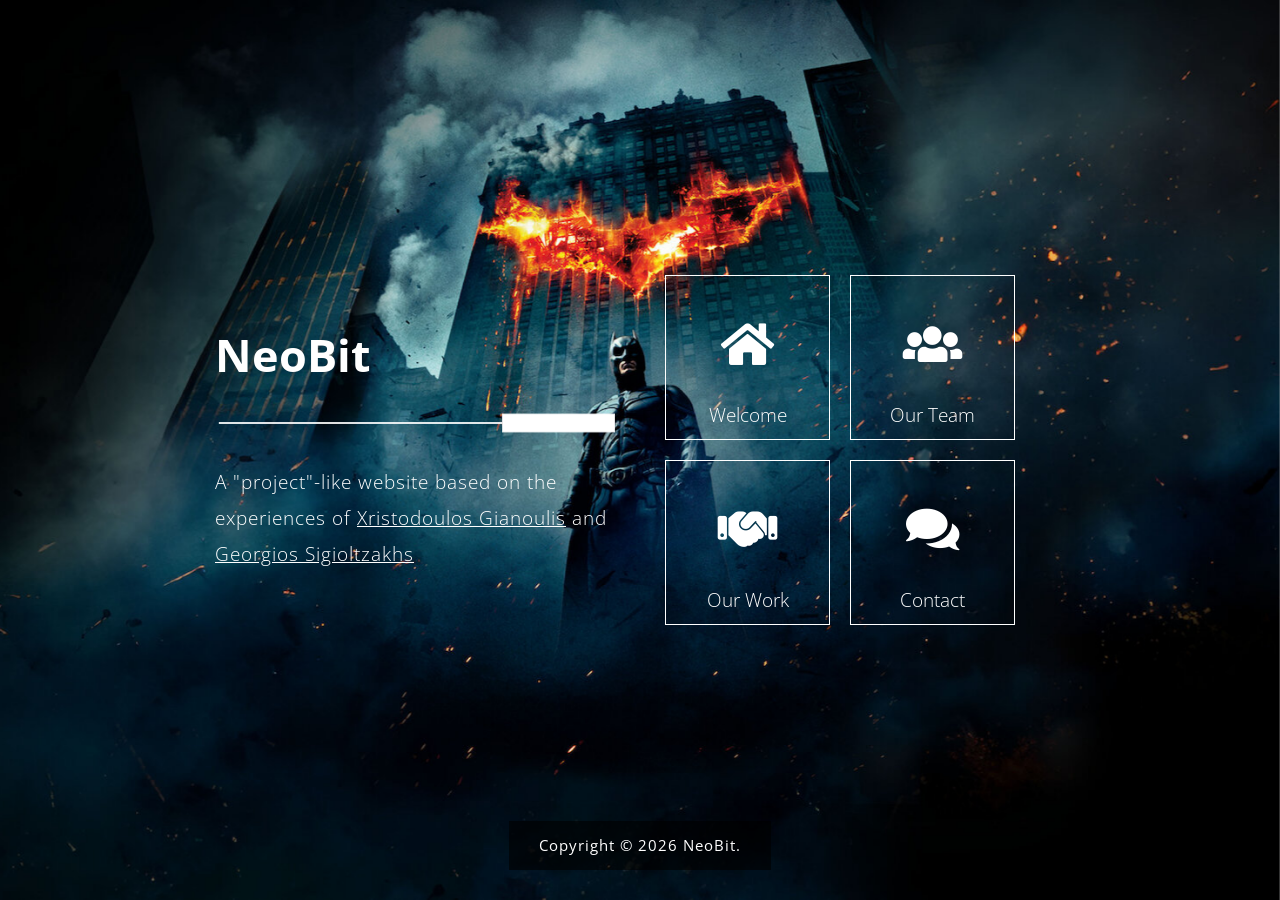
<file: index.html>
<!DOCTYPE html>
<html lang="en">
<head>
    <meta charset="utf-8">
    <meta name="viewport" content="width=device-width, initial-scale=1">

    <title>Pop HTML CSS Template</title>
<!--

Template 2097 Pop

https://www.tooplate.com/view/2097-pop

-->
    <!-- load CSS -->
    <link rel="stylesheet" href="https://fonts.googleapis.com/css?family=Open+Sans:300">  <!-- Google web font "Open Sans" -->
    <link rel="stylesheet" href="css/bootstrap.min.css">                                  <!-- https://getbootstrap.com/ -->
    <link rel="stylesheet" href="fontawesome/css/fontawesome-all.min.css">                <!-- https://fontawesome.com/ -->
    <link rel="stylesheet" type="text/css" href="slick/slick.css"/>                       <!-- http://kenwheeler.github.io/slick/ -->
    <link rel="stylesheet" type="text/css" href="slick/slick-theme.css"/>
    <link rel="stylesheet" href="css/tooplate-style.css">                               <!-- Templatemo style -->

    <script>document.documentElement.className="js";var supportsCssVars=function(){var e,t=document.createElement("style");return t.innerHTML="root: { --tmp-var: bold; }",document.head.appendChild(t),e=!!(window.CSS&&window.CSS.supports&&window.CSS.supports("font-weight","var(--tmp-var)")),t.parentNode.removeChild(t),e};supportsCssVars()||alert("Please view this in a modern browser such as latest version of Chrome or Microsoft Edge.");</script>
    
</head>

<body>
    <div id="tm-bg"></div>
    <div id="tm-wrap">
        <div class="tm-main-content">
            <div class="container tm-site-header-container">
                <div class="row">
                    <div class="col-sm-12 col-md-6 col-lg-6 col-md-col-xl-6 mb-md-0 mb-sm-4 mb-4 tm-site-header-col">
                        <div class="tm-site-header">
                            <h1 class="mb-4"><b>NeoBit</b></h1>
                            <img src="img/underline.png" class="img-fluid mb-4">
                            <p>A "project"-like website based on the experiences of <a href="https://github.com/Xristodoulos-Giannoulis">Xristodoulos Gianoulis</a> and <a href="https://github.com/GSigioltzakis">Georgios Sigioltzakhs</a></p>        
                        </div>                        
                    </div>
                    <div class="col-sm-12 col-md-6 col-lg-6 col-xl-6">
                        <div class="content">
                            <div class="grid">
                                <div class="grid__item" id="home-link">
                                    <div class="product">
                                        <div class="tm-nav-link">
                                            <i class="fas fa-home fa-3x tm-nav-icon"></i>
                                            <span class="tm-nav-text">Welcome</span>
                                            <div class="product__bg"></div>        
                                        </div>                                    
                                        <div class="product__description">
                                            <div class="row mb-3">
                                                <div class="col-12">
                                                    <h2 class="tm-page-title">Welcome to Pop Design</h2>        
                                                </div>
                                            </div>                                        
                                            <div class="row">
                                                <div class="col-sm-12 col-md-6 col-lg-6 col-xl-6">
                                                    <img src="img/welcome-1.jpg" class="img-fluid mb-3">
                                                    <p>You are allowed to download, modify and use this template for your commercial or business websites. </p>
                                                    <p>Please tell your friends about <a rel="nofollow" href="https://fb.com/tooplate" target="_parent">Tooplate</a>. That will be very helpful for us. Thank you.</p>    
                                                </div>
                                                <div class="col-sm-12 col-md-6 col-lg-6 col-xl-6">
                                                    <p>You are NOT allowed to put this template ZIP file for a download purpose on any template collection website.</p>
                                                    <p>If you have any kind of question or comment, please feel free to <a rel="nofollow" href="https://www.tooplate.com/contact" target="_parent">contact us</a>. You are welcome.</p>
                                                    <img src="img/welcome-2.jpg" class="img-fluid">
                                                </div>                                        
                                            </div>
                                            
                                        </div>
                                    </div>
                                </div>

                                <div class="grid__item" id="team-link">
                                    <div class="product">
                                        <div class="tm-nav-link">
                                            <i class="fas fa-users fa-3x tm-nav-icon"></i>
                                            <span class="tm-nav-text">Our Team</span>
                                            <div class="product__bg"></div>            
                                        </div>                                     
                                        <div class="product__description">
                                            <div class="p-sm-4 p-2">
                                                <div class="row mb-3">
                                                    <div class="col-12">
                                                        <h2 class="tm-page-title">Background of Our Team</h2>        
                                                    </div>
                                                </div>
                                                <div class="row tm-reverse-sm">
                                                    <div class="col-sm-12 col-md-8 col-lg-8 col-xl-8">
                                                        <p class="mb-4">Vestibulum aliquet, arcu accumsan lobortis bibendum, justo velit efficitur lorem, at pulvinar mi justo nec lacus. Nullam et libero aliquet, luctus nunc sit amet, tincidunt ligula. Sed finibus ante sed tortor cursus, nec malesuada lectus interdum.</p>
                                                        <p class="mb-4">Sed ex turpis, vulputate in efficitur id, lobortis eget nibh. Pellentesque maximus ipsum eget velit imperdiet sodales. Suspendisse in blandit mi.</p>
                                                        <p class="mb-5">Pellentesque finibus felis risus, ut malesuada felis viverra at. Quisque accumsan in mi non hendrerit.</p>
                                                        <a href="#" class="btn tm-btn-gray">Read More</a>        
                                                    </div>                                                
                                                    <div class="col-sm-12 col-md-4 col-lg-4 col-xl-4 mb-lg-0 mb-sm-4 mb-4">
                                                        <img src="img/team.jpg" class="img-fluid">
                                                    </div>
                                                </div>
                                            </div>
                                        </div>
                                    </div>
                                </div>

                                <div class="grid__item">
                                    <div class="product">
                                        <div class="tm-nav-link">
                                            <i class="fas fa-handshake fa-3x tm-nav-icon"></i>
                                            <span class="tm-nav-text">Our Work</span>
                                            <div class="product__bg"></div>             
                                        </div>                                                                 
                                        <div class="product__description">
                                            <div class="p-sm-4 p-2">
                                                <div class="row mb-3">
                                                    <div class="col-12">
                                                        <h2 class="tm-page-title">Our Work</h2>        
                                                    </div>
                                                </div>
                                                <div class="row mb-3">
                                                    <div class="col-12">
                                                        <p>Aliquam interdum, nisl sed faucibus tempor, massa velit laoreet ipsum, et faucibus sapien magna at enim. Suspendisse a dictum tortor, vel rhoncus libero. Integer at lacus velit. Nullam dapibus venenatis placerat.</p>
                                                    </div>
                                                </div>
                                                <div class="row">
                                                    <div class="col-12">
                                                        <div class="p-sm-4 p-2 tm-img-container">
                                                            <div class="tm-img-slider" id="tmImgSlider">
                                                              <a href="#" class="tm-slider-img-link"><img src="img/gallery-img-01-tn.jpg" alt="Image 1" class="img-fluid tm-slider-img"></a>
                                                              <a href="#" class="tm-slider-img-link"><img src="img/gallery-img-02-tn.jpg" alt="Image 2" class="img-fluid tm-slider-img"></a>
                                                              <a href="#" class="tm-slider-img-link"><img src="img/gallery-img-03-tn.jpg" alt="Image 3" class="img-fluid tm-slider-img"></a>
                                                              <a href="#" class="tm-slider-img-link"><img src="img/gallery-img-04-tn.jpg" alt="Image 4" class="img-fluid tm-slider-img"></a>
                                                              <a href="#" class="tm-slider-img-link"><img src="img/gallery-img-05-tn.jpg" alt="Image 5" class="img-fluid tm-slider-img"></a>
                                                              <a href="#" class="tm-slider-img-link"><img src="img/gallery-img-06-tn.jpg" alt="Image 6" class="img-fluid tm-slider-img"></a>
                                                            </div>
                                                        </div>  
                                                    </div>
                                                </div>
                                            </div>
                                        </div>       
                                    </div>
                                </div>

                                <div class="grid__item">
                                    <div class="product">
                                        <div class="tm-nav-link">
                                            <i class="fas fa-comments fa-3x tm-nav-icon"></i>
                                            <span class="tm-nav-text">Contact</span>
                                            <div class="product__bg"></div>             
                                        </div>                                                              
                                        <div class="product__description">
                                            <div class="pt-sm-4 pb-sm-4 pl-sm-5 pr-sm-5 pt-2 pb-2 pl-3 pr-3">
                                                <div class="row mb-3">
                                                    <div class="col-12">
                                                        <h2 class="tm-page-title">Contact Us</h2>        
                                                    </div>
                                                </div>
                                                <div class="row mb-4">
                                                    <div class="col-12">
                                                        <p>Lorem ipsum dolor site amet, consectetur adipiscing elit. Aliquam interdum, nisl sed faucibus tempor, massa velit laoreet ipsum, et faucibus sapien magna at enim. Suspendisse a dictum tortor, vel rhoncus libero.</p>
                                                    </div>
                                                </div>
                                                <div class="row">
                                                    <div class="col-12">
                                                        <form action="index.html" method="post" class="contact-form">
                                                            <div class="row">
                                                                <div class="form-group col-md-6 col-lg-6 col-xl-6">
                                                                  <input type="text" id="contact_name" name="contact_name" class="form-control" placeholder="Name"  required/>
                                                                </div>
                                                                <div class="form-group col-md-6 col-lg-6 col-xl-6 tm-col-email">
                                                                  <input type="email" id="contact_email" name="contact_email" class="form-control" placeholder="Email"  required/>
                                                                </div>
                                                            </div>                                                        
                                                            <div class="form-group">
                                                              <textarea id="contact_message" name="contact_message" class="form-control" rows="9" placeholder="Message" required></textarea>
                                                            </div>
                                                            <button type="submit" class="btn btn-primary tm-btn-submit">Submit</button>
                                                        </form>
                                                    </div>
                                                </div>
                                            </div>                                            
                                        </div>
                                    </div>
                                </div>
                            </div> 
                        </div>                       
                    </div>
                </div>                
            </div>
            <footer>
                <p class="small tm-copyright-text">Copyright &copy; <span class="tm-current-year">2020</span> NeoBit.</p>    
                
            </footer>
        </div> <!-- .tm-main-content -->  
    </div>
    <!-- load JS -->
    <script src="js/jquery-3.2.1.slim.min.js"></script>         <!-- https://jquery.com/ -->    
    <script src="slick/slick.min.js"></script>                  <!-- http://kenwheeler.github.io/slick/ -->  
    <script src="js/anime.min.js"></script>                     <!-- http://animejs.com/ -->
    <script src="js/main.js"></script>  
    <script>      

        function setupFooter() {
            var pageHeight = $('.tm-site-header-container').height() + $('footer').height() + 100;

            var main = $('.tm-main-content');

            if($(window).height() < pageHeight) {
                main.addClass('tm-footer-relative');
            }
            else {
                main.removeClass('tm-footer-relative');   
            }
        }

        /* DOM is ready
        ------------------------------------------------*/
        $(function(){

            setupFooter();

            $(window).resize(function(){
                setupFooter();
            });

            $('.tm-current-year').text(new Date().getFullYear());  // Update year in copyright           
        });

    </script>             

</body>
</html>
</file>
<file: css/tooplate-style.css>
/*

Template 2097 Pop

https://www.tooplate.com/view/2097-pop

*/

body {
  font-family: "Open Sans", Helvetica, Arial, sans-serif;
  font-size: 19px;
  font-weight: 300;
  color: white;
  position: relative;
}

h1 {
  font-size: 2.8rem;
}

#tm-bg {
  position: fixed;
  top: 0;
  left: 0;
  width: 100%;
  height: 100%;
  background-image: url(../img/batt.jpg);
  background-position: center;
  background-size: cover;
  background-repeat: no-repeat;
  z-index: -1;
  transition: all 0.3s ease;
}

#tm-bg:after {
  content: "";
  display: block;
  position: absolute;
  top: 0;
  left: 0;
  width: 100%;
  height: 100%;
}

#tm-wrap {
  display: flex;
  align-items: center;
  height: 100%;
  min-height: 100vh;
}

p {
  line-height: 1.9;
  letter-spacing: 1px;
}

.tm-main-content {
  display: flex;
  align-items: center;
  padding: 50px 15px;
  position: absolute;
  left: 0;
  right: 0;
  top: 0;
  bottom: 0;
  overflow: auto;
}

.tm-site-header-col {
  display: flex;
  align-items: center;
}

.tm-site-header {
  margin: 10px;
  text-align: left;
  width: 100%;
}
.tm-site-header a {
  color: white;            /* default link color */
  text-decoration: none; 
  text-decoration: underline;  /* optional: removes underline */
}

.tm-site-header a:hover {
  color: grey;             /* color when hovered */
}

.tm-nav ul {
  padding-left: 0;
  display: block;
}

.tm-nav li {
  list-style: none;
  display: inline-block;
  border: 1px solid white;
  
  margin: 10px;
}

.tm-nav-link {
  color: white;
  display: flex;
  flex-direction: column;
  justify-content: center;
  width: 165px;
  height: 165px;
  text-align: center;
  border: 1px solid white;
  cursor: pointer;
  position: relative;
}

.tm-nav-text {
  position: absolute;
  left: 0;
  right: 0;
  bottom: 10px;
}

.fa-3x {
  font-size: 2.5em;
}

.product {
  background: transparent;
  transition: all 0.3s ease;
}

.product:hover {
  background: #2c2a35;
  color: #a9a9a9;
}

.tm-nav-icon {
  display: block;
  margin-bottom: 25px;
}

/* Expanding Grid Items from Codrops */
.tm-page-title {
  font-weight: 300;
}
.content {
  max-width: 370px;
}
.grid {
  display: flex;
  flex-wrap: wrap;
}
.grid__item {
  margin: 10px;
}
.product {
  position: relative;
  cursor: pointer;
}

.product__bg {
  width: 100%;
  height: 100%;
  top: 0px;
}

.product__bg,
.product__description {
  opacity: 0;
  position: absolute;
}

.product__description {
  width: 100%;
  height: 100%;
  top: 0;
  left: 0;
  display: none;
}

.tm-fa-close {
  font-size: 30px;
}

.details {
  font-size: 1rem;
  width: 100%;
  height: 100%;
  bottom: 0;
  left: 0;
  z-index: 1000;
  display: flex;
  flex-direction: column;
  justify-content: center;
  pointer-events: none;
  padding: 15px;
  display: none;
}

.details > * {
  position: relative;
  opacity: 0;
}

.details--open {
  pointer-events: auto;
}

.details__bg {
  width: 100%;
  max-width: 900px;
  left: 0;
  right: 0;
  margin-left: auto;
  margin-right: auto;
}

.details__bg--down {
  background: #2c2a35;
}

.details__bg {
  padding: 50px;
  transform-origin: 0 0;
}

.details__close {
  position: absolute;
  top: 5px;
  right: 0;
  border: 0;
  background: none;
  margin: 1em;
  cursor: pointer;
  font-size: 0.85em;
  color: white;
  z-index: 1001;
}

/* Team */
.tm-reverse-sm {
  flex-direction: row;
}

/* Our Work */
.tm-slider-img-link {
  padding-left: 10px;
  padding-right: 10px;
}

.slick-dots li button:before {
  font-size: 20px;
  color: white;
  opacity: 1;
}

.slick-dots {
  position: absolute;
  bottom: -40px;
  display: block;
  width: 100%;
  padding: 0;
  list-style: none;
  text-align: center;
}

.slick-dots li.slick-active button:before {
  opacity: 0.75;
  color: deepskyblue;
}

/* Contact */
.form-control {
  font-size: 1.1rem;
  border-radius: 0;
  border: none;
  background-color: #353541;
  color: white;
  padding: 0.75rem;
}

.form-control:focus {
  color: #cecece;
  background-color: #4d4c59;
  border-color: transparent;
}

.tm-col-email {
  padding-left: 0;
}

.tm-btn-submit {
  background-color: #006599;
}

.tm-btn-gray {
  background-color: #494752;
  color: white;
}

.tm-btn-gray:hover {
  background-color: #77757d;
  color: white;
}

.btn {
  padding: 0.5rem 2.4rem;
  font-size: 1.2rem;
  border-radius: 0;
}

.btn-primary {
  border-color: transparent;
}

.btn-primary:hover {
  background-color: #0e7fb9;
  border-color: transparent;
}

/* Footer */
footer {
  position: absolute;
  bottom: 30px;
  text-align: center;
  left: 0;
  right: 0;
}

.tm-text-highlight {
  color: white;
}
.tm-text-highlight:hover {
  color: red;
}
.tm-main-content.tm-footer-relative {
  flex-direction: column;
}
.tm-main-content.tm-footer-relative footer {
  position: relative;
  bottom: 0;
  margin-top: 50px;
}

.tm-copyright-text {
  background-color: rgba(0, 0, 0, 0.6);
  display: inline-block;
  padding: 10px 30px;
}

a,
button {
  transition: all 0.3s ease;
}
a:hover,
a:focus {
  text-decoration: none;
  outline: none;
}

p:last-child {
  margin-bottom: 0;
}

@media (min-width: 900px) {
  .container {
    max-width: 900px;
  }
}

@media (min-width: 767px) and (max-width: 991px), (max-width: 440px) {
  .tm-nav-link {
    width: 145px;
    height: 145px;
  }
}

@media (max-width: 767px) {
  .container {
    max-width: 450px;
  }
  .content {
    margin-left: auto;
    margin-right: 0;
  }
  .tm-nav ul {
    display: flex;
    flex-wrap: wrap;
    justify-content: flex-end;
  }
  .grid {
    justify-content: flex-end;
  }
  .tm-col-email {
    padding-left: 15px;
  }
  .tm-reverse-sm {
    flex-direction: column-reverse;
  }
}

@media (max-width: 544px) {
  .tm-main-content {
    flex-direction: column;
  }
  .details__bg {
    padding: 55px 40px;
  }
  .slick-dots li button:before {
    font-size: 15px;
  }

  footer {
    position: relative;
    bottom: 0;
  }
}

@media (max-width: 419px) {
  .tm-nav-link {
    width: 120px;
    height: 120px;
  }

  .fa-3x {
    font-size: 2.2em;
  }
}
</file>
